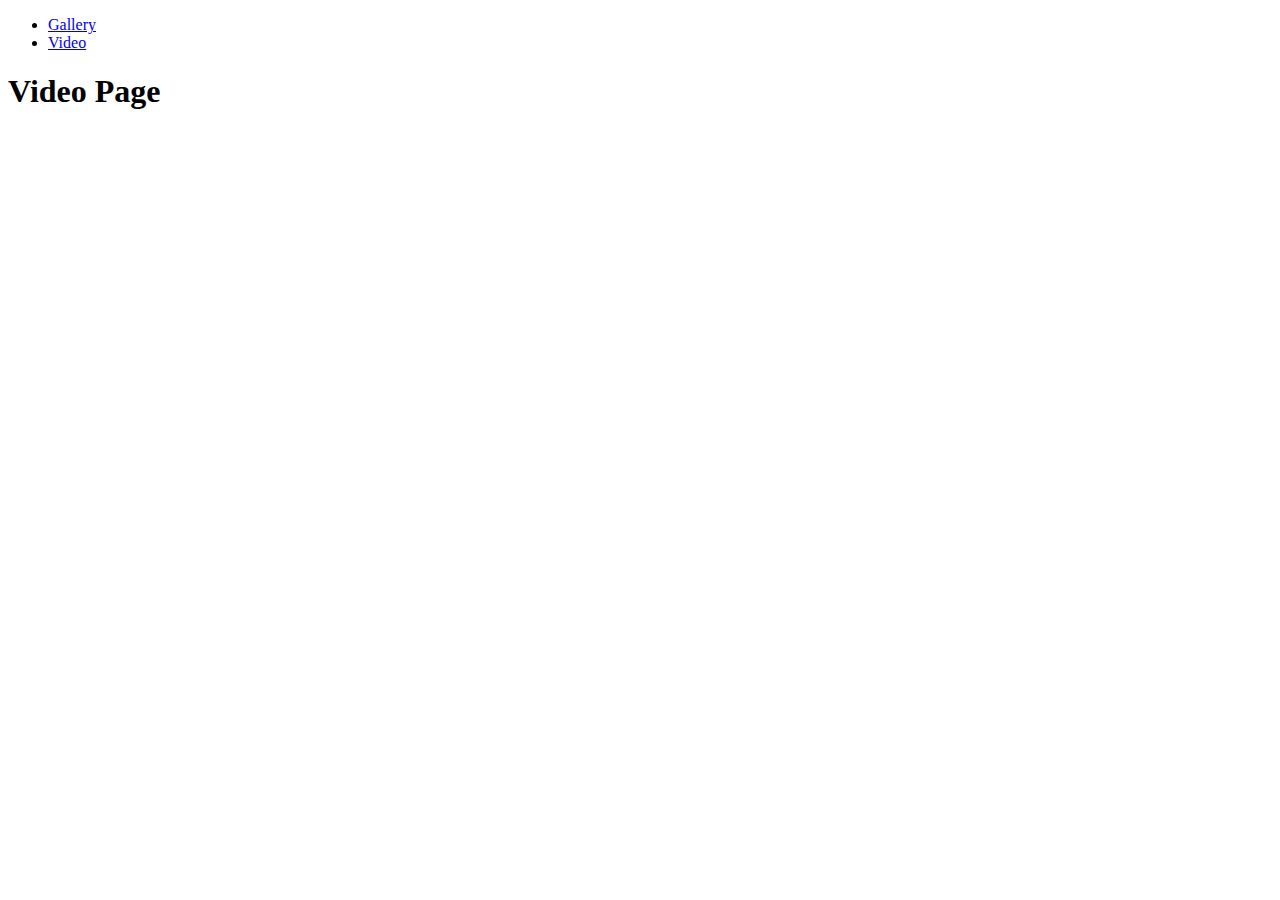
<file: video.html>
<!DOCTYPE html>
<html lang="en">

<head>
  	<meta charset="UTF-8">

</head>
<body>
  <ul>
		<li><a href="gallery.html">Gallery</a></li>
		<li><a href="video.html">Video</a></li>
	</ul>
  <h1>Video Page</h1>

  
  </body>
  </html>
</file>
